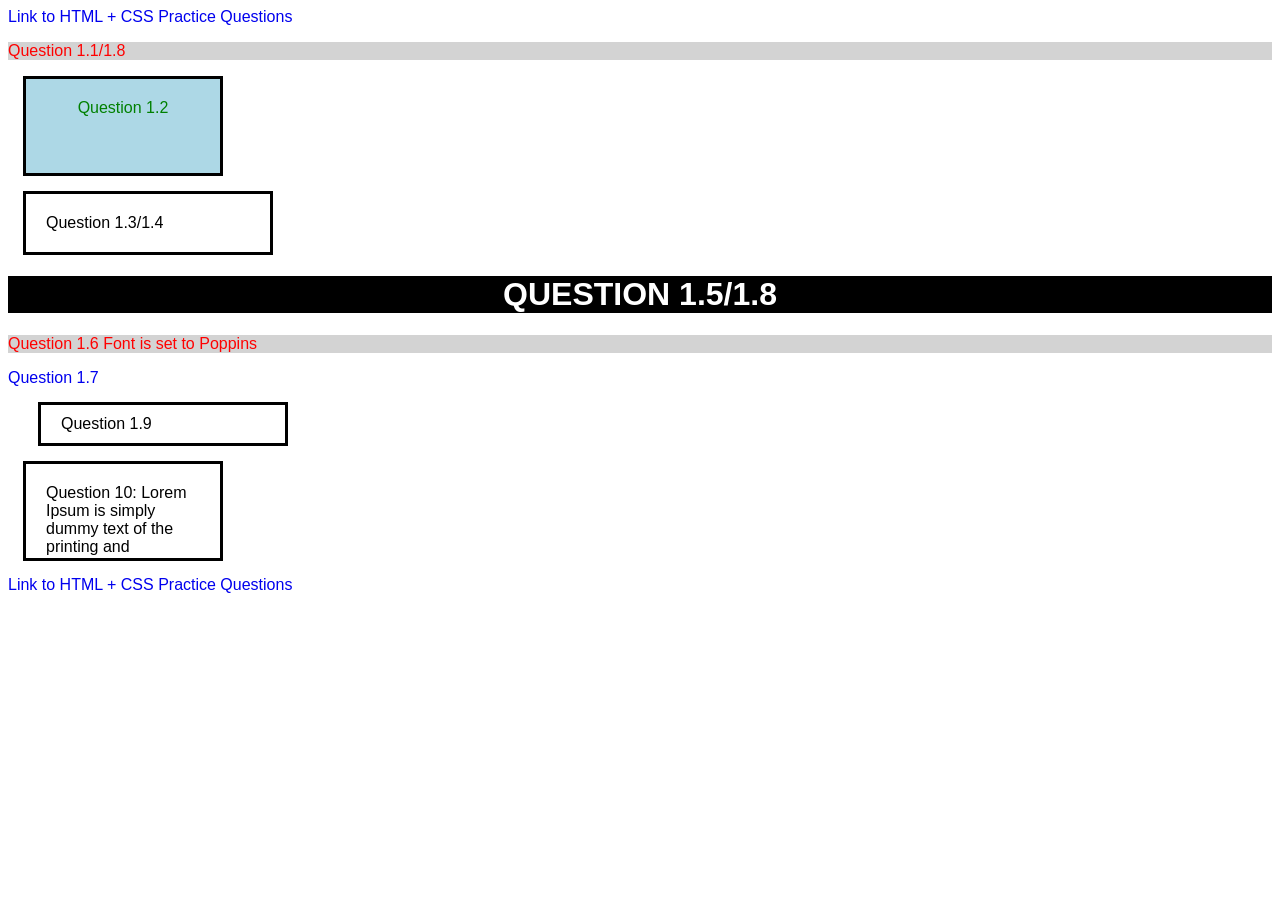
<file: index.html>
<!DOCTYPE html>
<html lang="en">
  <head>
    <meta charset="UTF-8" />
    <meta http-equiv="X-UA-Compatible" content="IE=edge" />
    <meta name="viewport" content="width=device-width, initial-scale=1.0" />
    <title>CSS Practice Questions</title>
    <link rel="stylesheet" href="q1.css" />
  </head>
  <body>
    <a href="q2.html">Link to HTML + CSS Practice Questions</a>
    <p>Question 1.1/1.8</p>
    <div class="box" id="title">Question 1.2</div>
    <div>Question 1.3/1.4</div>
    <h1>Question 1.5/1.8</h1>
    <p>Question 1.6 Font is set to Poppins</p>
    <a href="#">Question 1.7</a>
    <div class="card">Question 1.9</div>
    <div class="q10">
      Question 10: Lorem Ipsum is simply dummy text of the printing and
      typesetting industry. Lorem Ipsum has been the industry's standard dummy
      text ever since the 1500s, when an unknown printer took a galley of type
      and scrambled it to make a type specimen book. It has survived not only
      five centuries, but also the leap into electronic typesetting, remaining
      essentially unchanged. It was popularised in the 1960s with the release of
      Letraset sheets containing Lorem Ipsum passages, and more recently with
      desktop publishing software like Aldus PageMaker including versions of
      Lorem Ipsum.
    </div>
    <a href="q2.html">Link to HTML + CSS Practice Questions</a>
  </body>
</html>
</file>
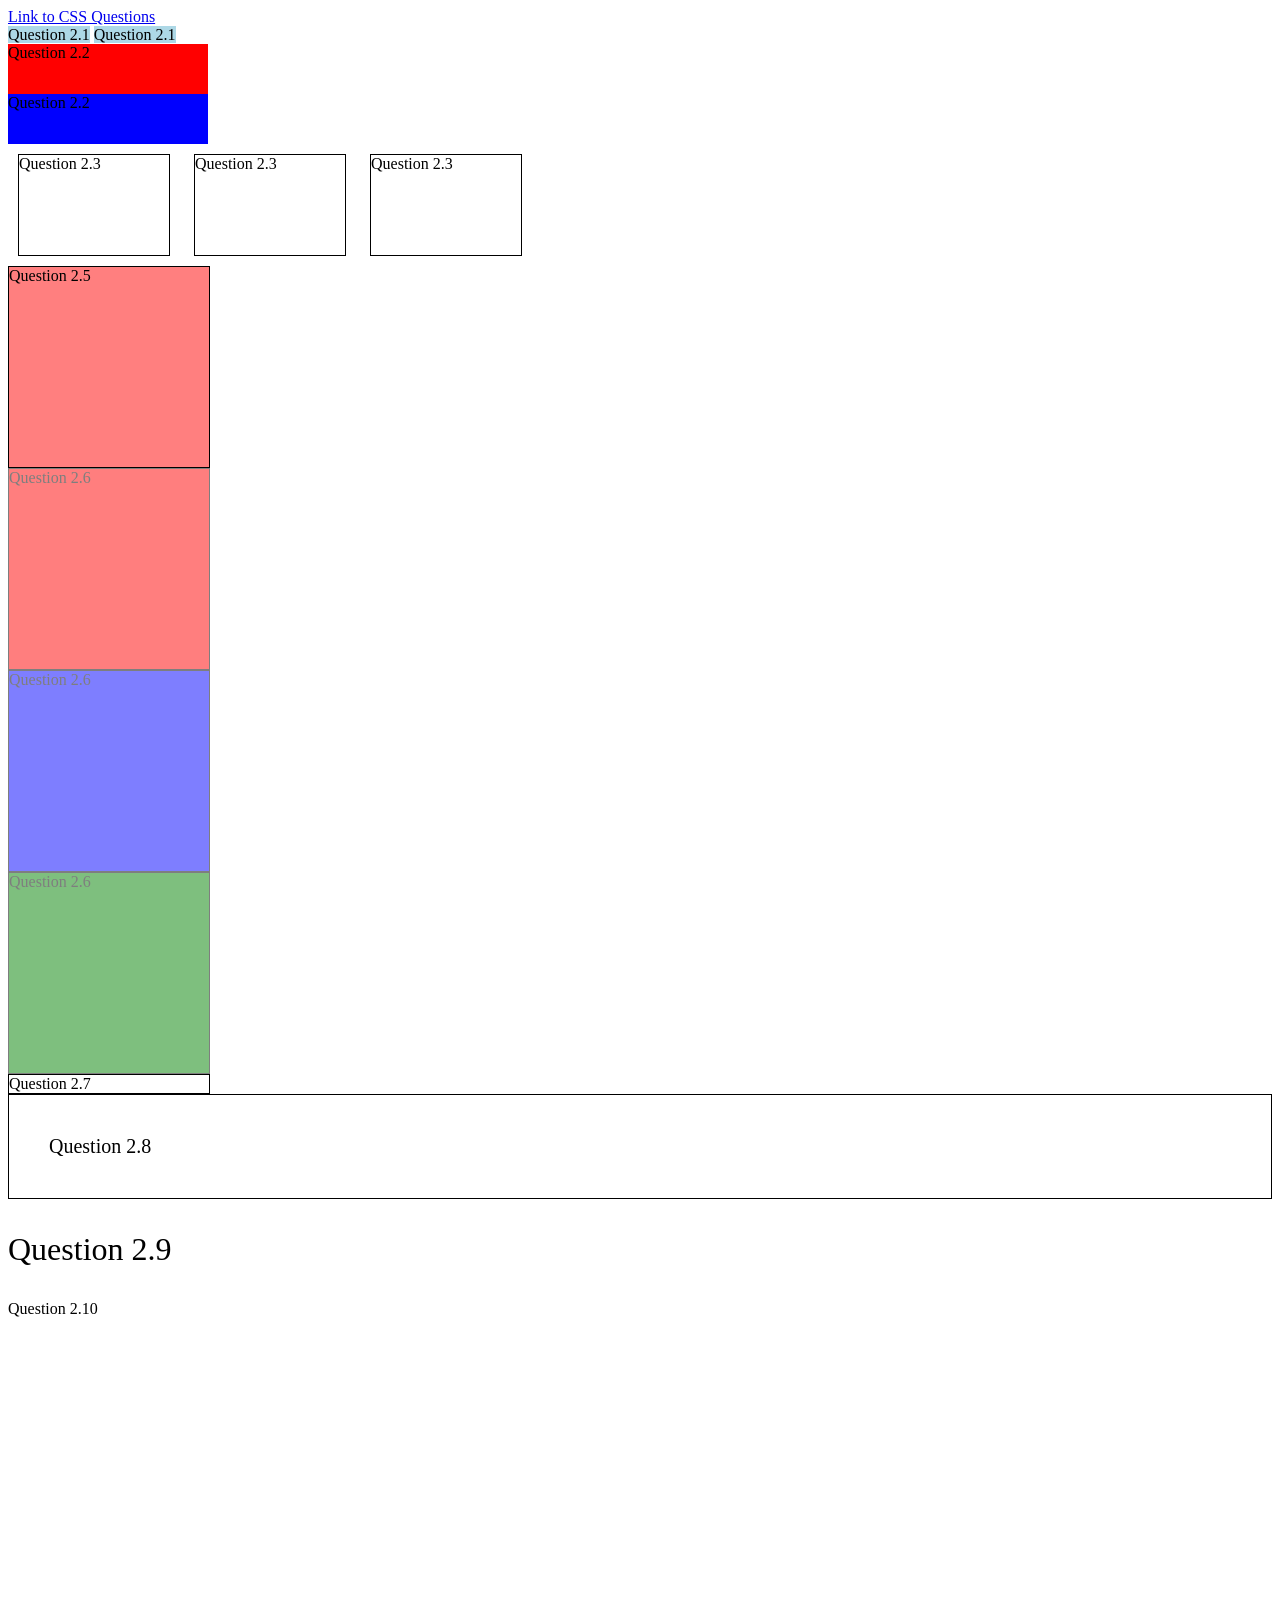
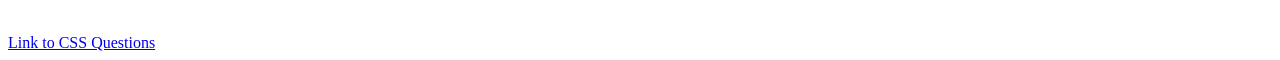
<file: q2.html>
<!DOCTYPE html>
<html lang="en">
  <head>
    <meta charset="UTF-8" />
    <meta http-equiv="X-UA-Compatible" content="IE=edge" />
    <meta name="viewport" content="width=device-width, initial-scale=1.0" />
    <title>HTML + CSS Practice</title>
    <link rel="stylesheet" href="q2.css" />
  </head>
  <body>
    <a href="index.html">Link to CSS Questions</a>
    <section class="q1">
      <span>Question 2.1</span>
      <span>Question 2.1</span>
    </section>
    <section class="q2">
      <div class="d1">Question 2.2</div>
      <div class="d2">Question 2.2</div>
    </section>
    <section class="q3">
      <div class="box">Question 2.3</div>
      <div class="box">Question 2.3</div>
      <div class="box">Question 2.3</div>
    </section>
    <section class="q4">
      <p>Question 2.4</p>
    </section>
    <section class="q5">
      <div>Question 2.5</div>
    </section>
    <section class="q6">
      <div class="red">Question 2.6</div>
      <div class="blue">Question 2.6</div>
      <div class="green">Question 2.6</div>
    </section>
    <section class="q7">
      <div class="parent">
        <div class="child">Question 2.7</div>
      </div>
    </section>
    <section class="q8">
      <div>Question 2.8</div>
    </section>
    <section class="q9">
      <p>Question 2.9</p>
    </section>
    <section class="q10">
      <p>Question 2.10</p>
      <div></div>
    </section>
    <a href="index.html">Link to CSS Questions</a>
  </body>
</html>
</file>
<file: q1.css>
/* CSS Practical Coding Questions */

/* Q1 */
p {
  color: blue; /* Updated in Q8 */
  background-color: lightgrey;
}

/* Q2 */
.box {
  width: 200px;
  height: 100px;
  background-color: lightblue;
}
#title {
  color: green;
  text-align: center;
}

/* Q3 */
div {
  width: 250px;
  padding: 20px;
  border: 3px solid black;
  margin: 15px;
}

/* Q4 */
div {
  width: 250px;
  padding: 20px;
  border: 3px solid black;
  margin: 15px;
  box-sizing: border-box;
}

/* Q5 */
h1 {
  text-align: center;
  font-weight: bold;
  text-transform: uppercase;
}

/* Q6 */
body {
  font-family: 'Poppins', 'Roboto', Arial, sans-serif;
}

/* Q7 */
a {
  text-decoration: none;
}
a:hover {
  text-decoration: underline;
  text-decoration-color: red;
  text-decoration-style: wavy;
}

/* Q8 */
p {
  color: rgb(255, 0, 0);
}
h1 {
  background-color: #000000;
  color: white; /* Added for visibility */
}

/* Q9 */
.card {
  padding: 10px 20px;
  margin: 15px 30px;
}

/* Q10 */
.q10 {
  width: 200px;
  height: 100px;
  overflow: auto; /* Handles Overflow */
}
</file>
<file: q2.css>
/* Question 1 */
.q1 span {
  width: 200px; /* Doesn't work on inline elements */
  background-color: lightblue;
} /* span is inline by default */

/* Question 2 */
.q2 div {
  width: 200px;
  height: 50px;
} /* div is block by default */
.q2 .d1 {
  background-color: red;
}
.q2 .d2 {
  background-color: blue;
}

/* Question 3 */
.q3 .box {
  border: 1px solid black;
  width: 150px;
  height: 100px;
  display: inline-block;
  margin: 10px;
}

/* Question 4 */
.q4 p {
  display: none; /* Not visible, doesn't occupy space */
  visibility: hidden; /* Not visible but still occupies space */
}

/* Question 5 */
.q5 div {
  width: 200px;
  height: 200px;
  border: 1px solid black;
  background-color: rgba(255, 0, 0, 0.5); /* a sets background color opacity */
}

/* Question 6 */
.q6 div {
  opacity: 0.5; /* Sets opacity of the entire element */
  width: 200px;
  height: 200px;
  border: 1px solid black;
}
.q6 .red {
  background-color: red;
}
.q6 .blue {
  background-color: blue;
}
.q6 .green {
  background-color: green;
}

/* Question 7 */
.q7 .parent {
  width: 400px;
}
.q7 .parent .child {
  width: 50%; /* Sets width to 50% of parent (200px) */
  border: 1px solid black;
}

/* Question 8 */
.q8 div {
  font-size: 20px;
  padding: 2em; /* Sets padding to 2 times the font-size of current element (40px) */
  border: 1px solid black;
}

/* Question 9 */
html {
  font-size: 16px;
}
.q9 p {
  font-size: 2rem; /*Sets font-size to 2 times the font-size of root (html) element (32px)*/
}

/* Question 10 */
.q10 div {
  height: 300px;
  background-image: url('https://images.pexels.com/photos/35786541/pexels-photo-35786541.jpeg');
  background-size: cover; /* Crops and zooms the image so it fits covers the entire element */
  background-position: center;
}
</file>
